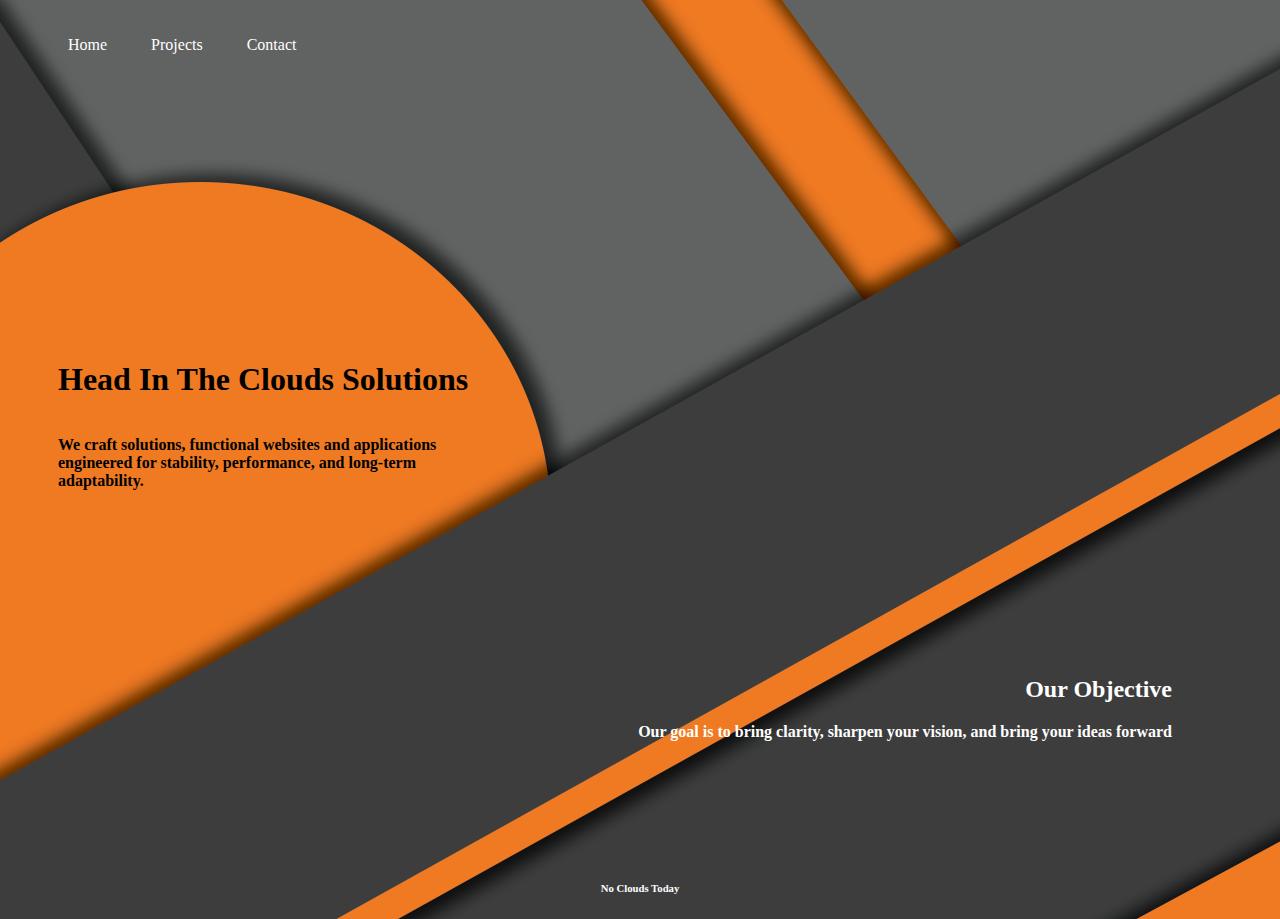
<file: clouds/index.html>
<!DOCTYPE html>
<html lang="en" dir="ltr">

<head>
  <meta charset="utf-8">
  <title>Head in The Clouds</title>
  <link rel="stylesheet" type="text/css" href="stylesheet.css" />
</head>

<body>

  <!-- nav bar  -->

  <nav class="navbar">
    <ul id="nav">

      <li><a href="index.html">Home</a></li>
      <li><a href="projects.html">Projects</a></li>
      <li><a href="contact.html">Contact</a></li>
    </ul>
  </nav>

  <!-- main section pitch -->

  <main>

    <h1 class="header">Head In The Clouds Solutions</h1>

    <div class="pitch-cont">
      <p class="pitch">We craft solutions, functional websites and applications engineered for stability, performance, and long-term adaptability.</p>
    </div>

  </main>

  <!-- info section -->

  <div class="objective">
    <h2>Our Objective</h2>


    <p class="object">Our goal is to bring clarity, sharpen your vision, and bring your ideas forward</p>
  </div>

  <!-- closing footer -->

  <footer>
    <h6>No Clouds Today</h6>
  </footer>

</body>

</html>
</file>
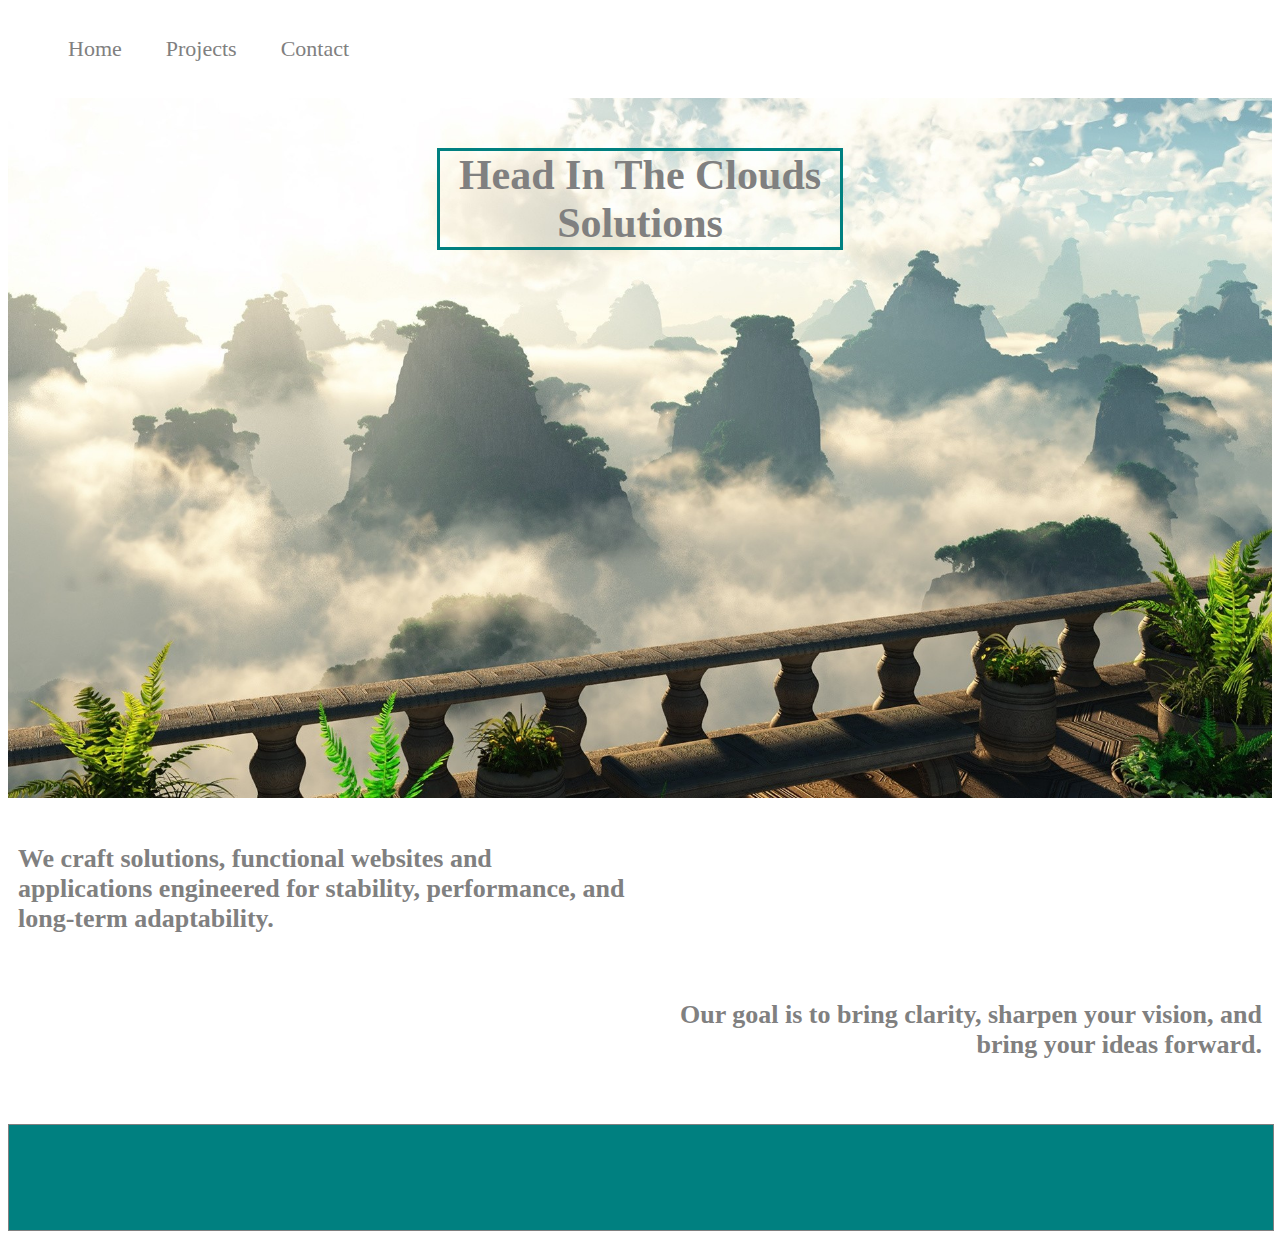
<file: TestPage/index.html>
<!DOCTYPE html>
<html>

<head>
  <title>Head In The Clouds Solutions</title>
  <link rel="stylesheet" type="text/css" href="style.css">
</head>

<body>

  <nav class="navbar">
    <ul id="nav">

      <li><a href="index.html">Home</a></li>
      <li><a href="projects.html">Projects</a></li>
      <li><a href="contact.html">Contact</a></li>
    </ul>
  </nav>

  <div id="banner">
    <div class="content">
      <h1>Head In The Clouds Solutions</h1>
    </div>
  </div>

  <h3 class="we">We craft solutions, functional websites and applications engineered for stability, performance, and long-term adaptability.</h3>

  <h3 class="objective">Our goal is to bring clarity, sharpen your vision, and bring your ideas forward.</h3>

  <br>

  <div class="footer1">

    <h6></h6>

  </div>

</body>

</html>
</file>
<file: clouds/stylesheet.css>
body {
  background-image: url("images/sun.png");
  background-repeat: no-repeat;
  font-family: roboto;
}

.navbar {
  position: static;
  top: 0;
  width: 100%;
}

.navbar li {
  display: inline-block;
  padding: 20px 20px;
}

.navbar a {
  text-decoration: none;
  color: white;
}

main {
  padding: 50px;
  font-weight: bold;
}

.header {
  padding-top: 200px;
}

.pitch {
  width: 50%;
}

.pitch-cont {
  display: flex;
  justify-content: left;
  width: 75%;
}

.objective {
  padding: 100px;
  text-align: right;
  color: white;
  font-weight: bold;
}

.object {
  display: flex;
  justify-content: flex-end;
  width: 100%;
  color: white;
}

footer {
  text-align: center;
  font-weight: bold;
  color: white;
}
</file>
<file: TestPage/style.css>
body {
  background-color: white;
}

.navbar {
  position: static;
  top: 0;
  width: 100%;
}

.navbar li {
  display: inline-block;
  padding: 20px 20px;
}

.navbar a {
  text-decoration: none;
  color: gray;
  font-size: 22px;
}

#banner {
  background-image: url("images/mntcloud.jpeg");
  background-size: cover;
  background-position: bottom center;
  height: 700px;
  width: 100%;
}

#banner .content h1 {
  border: solid 3px teal;
  color: gray;
  position: relative;
  top: 50px;
  width: 400px;
  margin: 0 auto;
}

h1 {
  color: white;
  font-size: 42px;
  font-weight: 600;
  text-align: center;
}

.back {
  background-color: #B6CECE;
}

.we {
  color: gray;
  font-size: 26px;
  font-weight: 700;
  padding: 20px 10px;
  text-align: left;
  margin-right: 50%;
}

.objective {
  color: gray;
  font-size: 26px;
  font-weight: 700;
  padding: 20px 10px;
  text-align: right;
  margin-left: 50%;
}

.footer1 {
  padding: 40px 0px;
  position: relative;
  text-align: center;
  border: 1px solid gray;
  width: 100%;
  background-color: teal;
}
</file>
